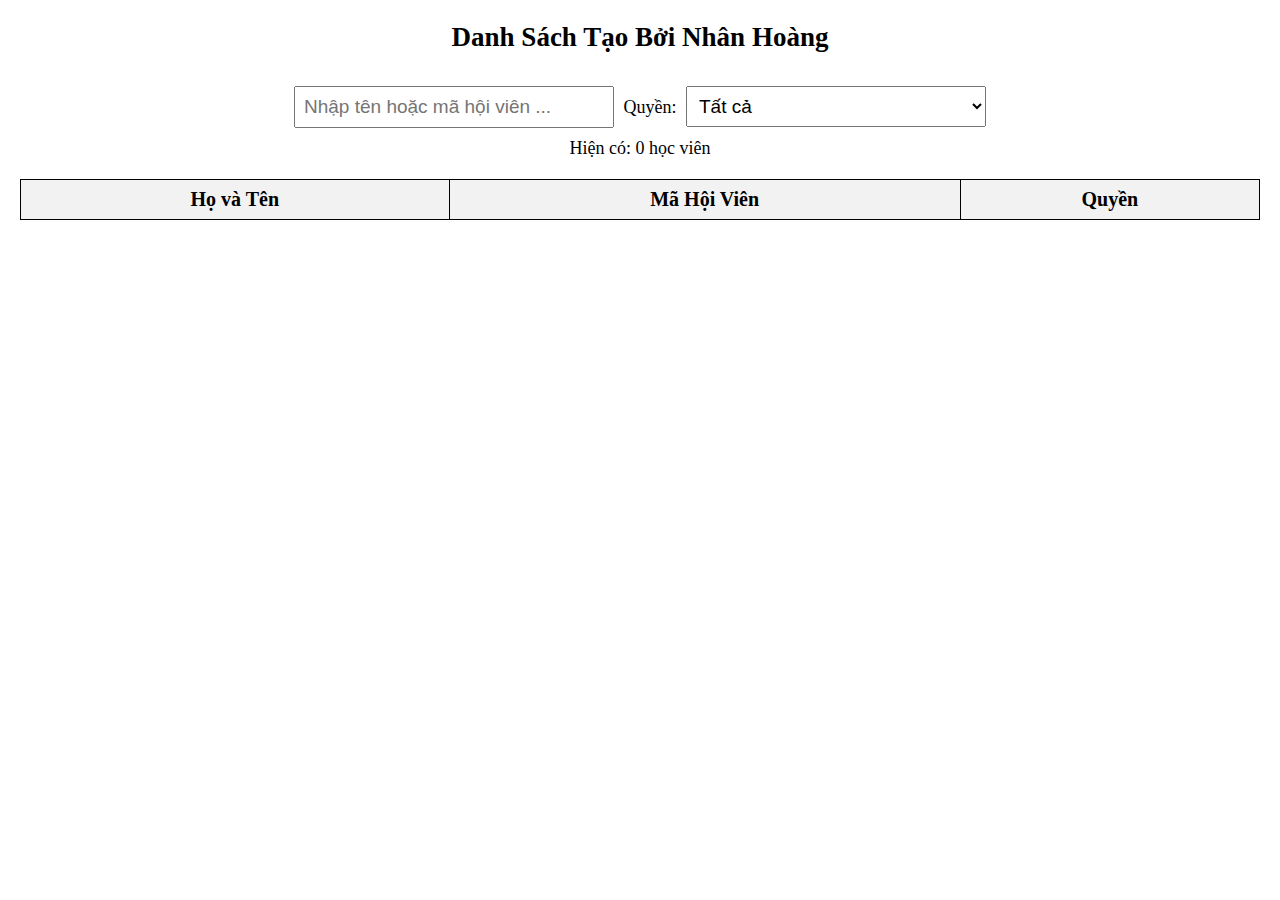
<file: index.html>
<!DOCTYPE html>
<html lang="vi">
<head>
    <meta charset="UTF-8">
    <meta name="viewport" content="width=device-width, initial-scale=1.0">
    <title>Danh Sách Tạo Bởi Nhân Hoàng</title>
    <link rel="stylesheet" href="style.css">
</head>
<body>
    <h2>Danh Sách Tạo Bởi Nhân Hoàng</h2>

    <input type="text" id="searchInput" placeholder="Nhập tên hoặc mã hội viên ...">

    <label for="roleFilter">Quyền:</label>
    <select id="roleFilter">
        <option value="">Tất cả</option>
        <option value="0">Quyền 0</option>
        <option value="2">Quyền 2</option>
        <option value="3">Quyền 3</option>
        <option value="4">Quyền 4</option>
        <option value="5">Quyền 5</option>
        <option value="6">Quyền 6</option>
        <option value="7">Quyền 7</option>
        <option value="8">Quyền 8</option>
        <option value="9">Quyền 9</option>
        <option value="10">Quyền 10</option>
        <option value="GV">GV</option>
    </select>

    <!-- Dòng này được di chuyển xuống dưới -->
    <div class="info-bar">
        <span id="totalCount">Hiện có: 0 học viên</span>
    </div>

    <table>
        <thead>
            <tr>
                <th>Họ và Tên</th>
                <th>Mã Hội Viên</th>
                <th>Quyền</th>
            </tr>
        </thead>
        <tbody id="memberTable">
            <!-- Dữ liệu sẽ được thêm vào đây -->
        </tbody>
    </table>

    <script src="script.js"></script>
</body>
</html>
</file>
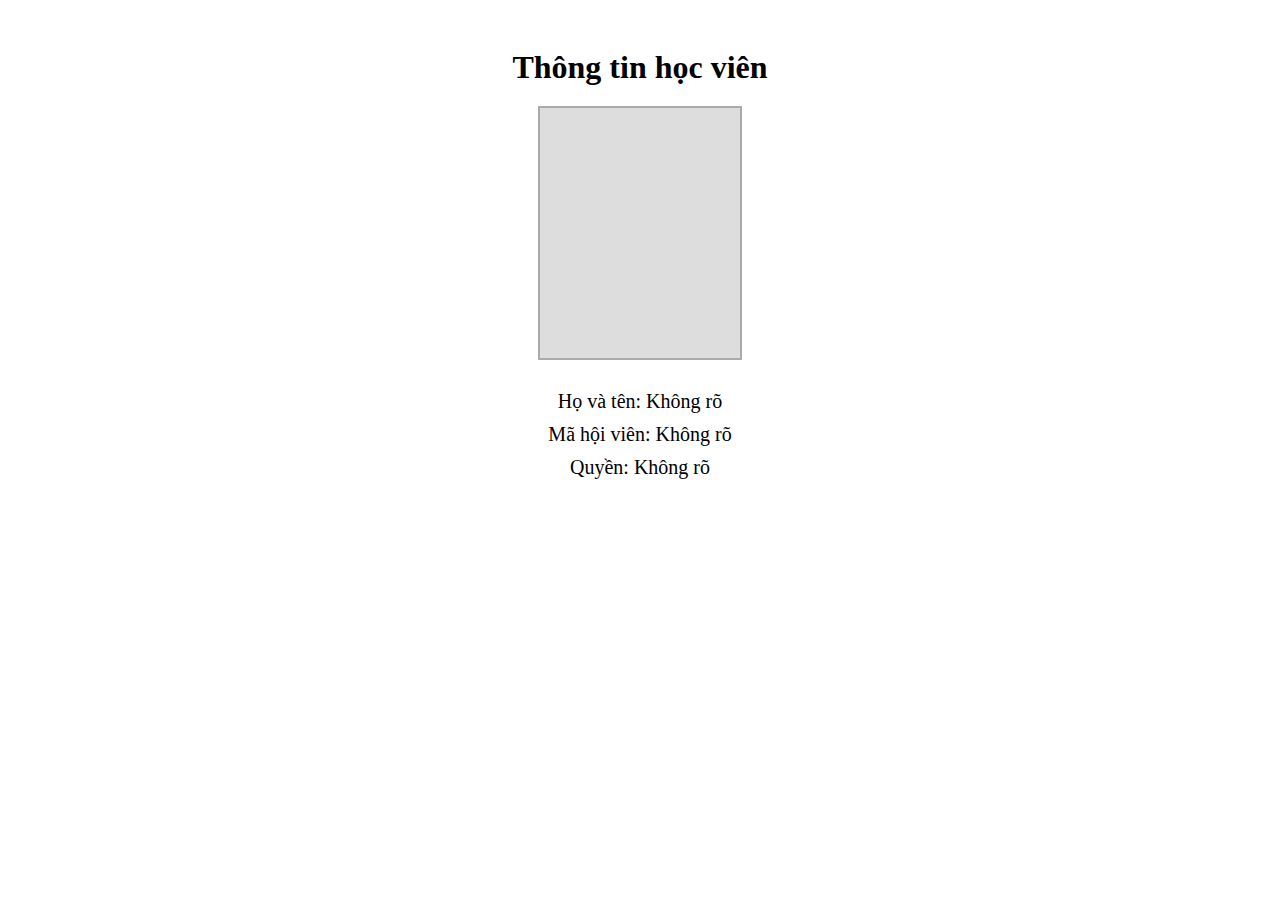
<file: student.html>
<!DOCTYPE html>
<html lang="vi">
<head>
    <meta charset="UTF-8">
    <title>Thông tin học viên</title>
    <style>
        body {
            font-family: 'Times New Roman', Times, serif;
            text-align: center;
            padding: 20px;
        }

        h1 {
            font-size: 32px;
            margin-bottom: 20px;
        }

        .photo-box {
            width: 200px;
            height: 250px;
            background-color: #ddd;
            margin: 0 auto 30px;
            border: 2px solid #aaa;
        }

        .info-line {
            font-size: 20px;
            margin: 10px 0;
        }
    </style>
</head>
<body>
    <h1>Thông tin học viên</h1>

    <div class="photo-box" id="photoBox">
        <!-- Ảnh sẽ được thêm vào sau -->
    </div>

    <div class="info-line" id="fullName">Họ và tên: ...</div>
    <div class="info-line" id="memberCode">Mã hội viên: ...</div>
    <div class="info-line" id="role">Quyền: ...</div>

    <script>
        const params = new URLSearchParams(window.location.search);
        document.getElementById('fullName').textContent = "Họ và tên: " + (params.get('name') || "Không rõ");
        document.getElementById('memberCode').textContent = "Mã hội viên: " + (params.get('code') || "Không rõ");
        document.getElementById('role').textContent = "Quyền: " + (params.get('role') || "Không rõ");
    </script>
</body>
</html>
</file>
<file: style.css>
/* Giữ nguyên phong cách hiện tại */
body {
    font-family: 'Times New Roman', Times, serif;
    text-align: center;
    margin: 20px;
    font-size: 18px; /* Tăng cỡ chữ toàn bộ */
}

input, select {
    width: 300px;
    padding: 8px;
    margin: 10px 5px;
    font-size: 19px; /* Tăng cỡ chữ cho ô nhập và ô chọn */
}

table {
    width: 100%;
    border-collapse: collapse;
    margin-top: 20px;
    font-size: 19px; /* Tăng cỡ chữ trong bảng */
}

th, td {
    border: 1px solid black;
    padding: 8px;
}

th {
    background-color: #f2f2f2;
    font-size: 20px; /* Tăng cỡ chữ tiêu đề bảng */
}

img {
    width: 50px;
    height: 50px;
    object-fit: cover; /* Đảm bảo ảnh không bị méo */
    cursor: pointer; /* Thêm con trỏ khi hover lên ảnh */
}

/* Thêm kiểu cho modal ảnh */
#imageModal {
    display: none; /* Ẩn mặc định */
    position: fixed;
    top: 0;
    left: 0;
    width: 100%;
    height: 100%;
    background-color: rgba(0, 0, 0, 0.8); /* Nền đen mờ */
    justify-content: center;
    align-items: center;
    z-index: 1000; /* Đảm bảo nó nằm trên các phần tử khác */
}

#imageModal img {
    max-width: 90%; /* Giới hạn ảnh tối đa 90% chiều rộng màn hình */
    max-height: 90%; /* Giới hạn ảnh tối đa 90% chiều cao màn hình */
    object-fit: contain; /* Đảm bảo ảnh không bị méo và vừa vặn */
    image-rendering: crisp-edges; /* Cải thiện độ sắc nét của ảnh */
    border-radius: 5px; /* Thêm một chút bo góc cho ảnh */
}

#closeBtn {
    position: absolute;
    top: 10px;
    right: 10px;
    color: #fff;
    font-size: 30px;
    cursor: pointer;
    z-index: 1100;
}
</file>
